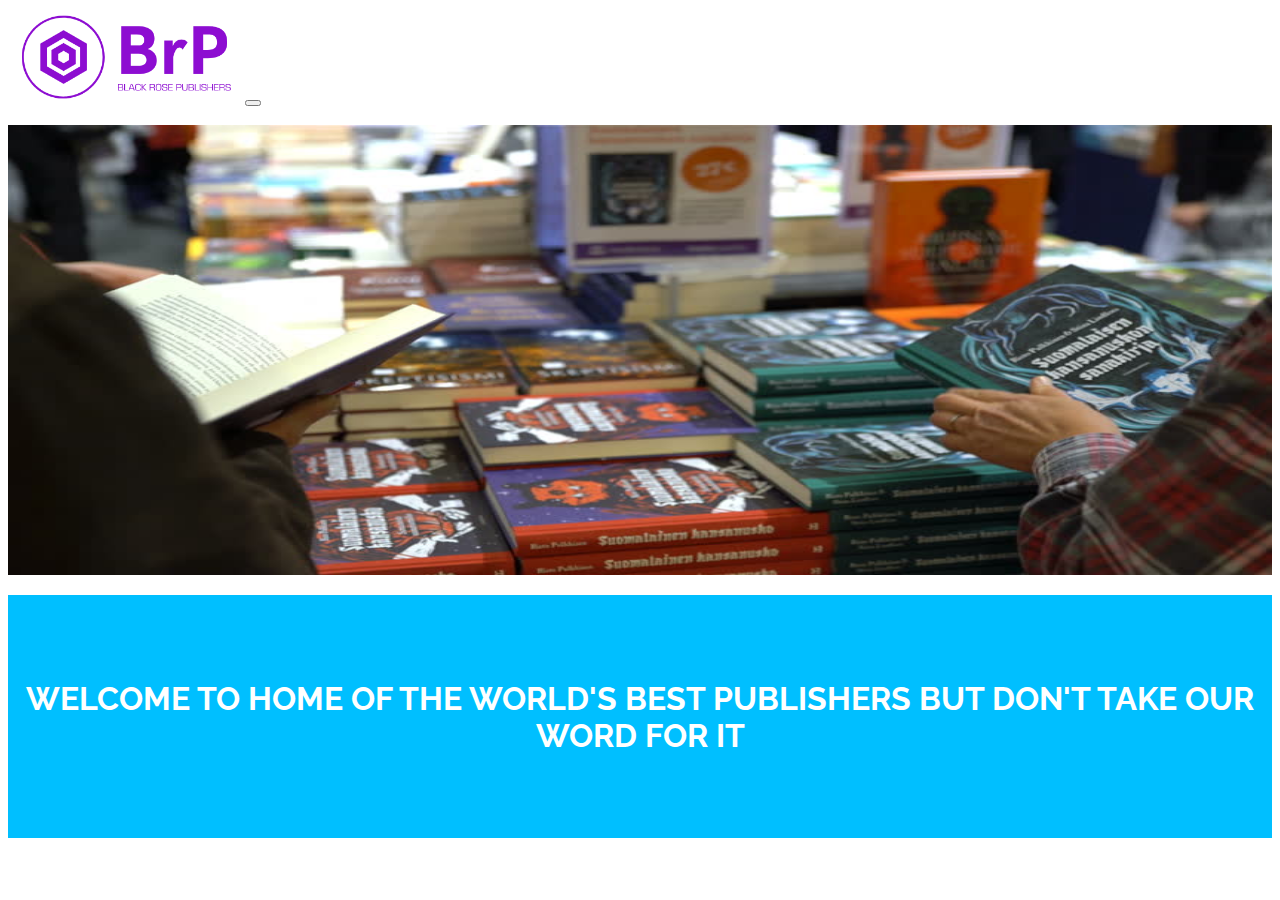
<file: index.html>
<!doctype html>
<html lang="en">
  <head>
    <!-- Required meta tags -->
    <meta charset="utf-8">
    <meta name="viewport" content="width=device-width, initial-scale=1, shrink-to-fit=no">

    <!-- Bootstrap CSS -->
    <link rel="stylesheet" href="https://stackpath.bootstrapcdn.com/bootstrap/4.2.1/css/bootstrap.min.css" integrity="sha384-GJzZqFGwb1QTTN6wy59ffF1BuGJpLSa9DkKMp0DgiMDm4iYMj70gZWKYbI706tWS" crossorigin="anonymous">
    <link href="https://fonts.googleapis.com/css?family=Raleway&display=swap" rel="stylesheet">
    <!--custom-->
    <link rel="stylesheet" href="css/style.css">
    <title>Hello, world!</title>
    <style>
      a:hover {
        background-color: #9e23ff;
        border-radius: 20px;
      }
      /* unvisited link */
      a:link {
        color: white;
      }

    </style>
  </head>

  <body>
  
  <nav class="navbar navbar-expand-lg navbar-light ">
    <a class="navbar-brand" href="index.html"><img src="./img/logo1.png" height="95px"></a>
    <button class="navbar-toggler" type="button" data-toggle="collapse" data-target="#navbarNavAltMarkup" aria-controls="navbarNavAltMarkup" aria-expanded="false" aria-label="Toggle navigation">
      <span class="navbar-toggler-icon"></span>
    </button>
    <div class="collapse navbar-collapse" id="navbarNavAltMarkup">
      <div class="navbar-nav">
        <a class="nav-item nav-link active" href="index.html">Home <span class="sr-only">(current)</span></a>
        <a class="nav-item nav-link" href="about.html">About Us</a>
        <a class="nav-item nav-link" href="authors.html">Authors</a>
      </div>
    </div>
  </nav>
  <div>
    <!--source Helsinki, Finland - October 27, Stock Footage Video (100% Royalty-free) 20818498 | Shutterstock-->
    <img src="img/1.jpg" width="100%" height="450px">
  </div>
  <p></p>
  <div style="text-align: center; color: white; background: deepskyblue; padding-top: 5%; padding-bottom: 5%; font-family: 'Raleway', sans-serif;">
    <h1>WELCOME TO <OUR></OUR> HOME OF THE WORLD'S BEST PUBLISHERS BUT DON'T TAKE OUR WORD FOR IT</h1>
  </div>

    <!-- Optional JavaScript -->
    <!-- jQuery first, then Popper.js, then Bootstrap JS -->
    <script src="https://code.jquery.com/jquery-3.3.1.slim.min.js" integrity="sha384-q8i/X+965DzO0rT7abK41JStQIAqVgRVzpbzo5smXKp4YfRvH+8abtTE1Pi6jizo" crossorigin="anonymous"></script>
    <script src="https://cdnjs.cloudflare.com/ajax/libs/popper.js/1.14.6/umd/popper.min.js" integrity="sha384-wHAiFfRlMFy6i5SRaxvfOCifBUQy1xHdJ/yoi7FRNXMRBu5WHdZYu1hA6ZOblgut" crossorigin="anonymous"></script>
    <script src="https://stackpath.bootstrapcdn.com/bootstrap/4.2.1/js/bootstrap.min.js" integrity="sha384-B0UglyR+jN6CkvvICOB2joaf5I4l3gm9GU6Hc1og6Ls7i6U/mkkaduKaBhlAXv9k" crossorigin="anonymous"></script>
  </body>
</html>
</file>
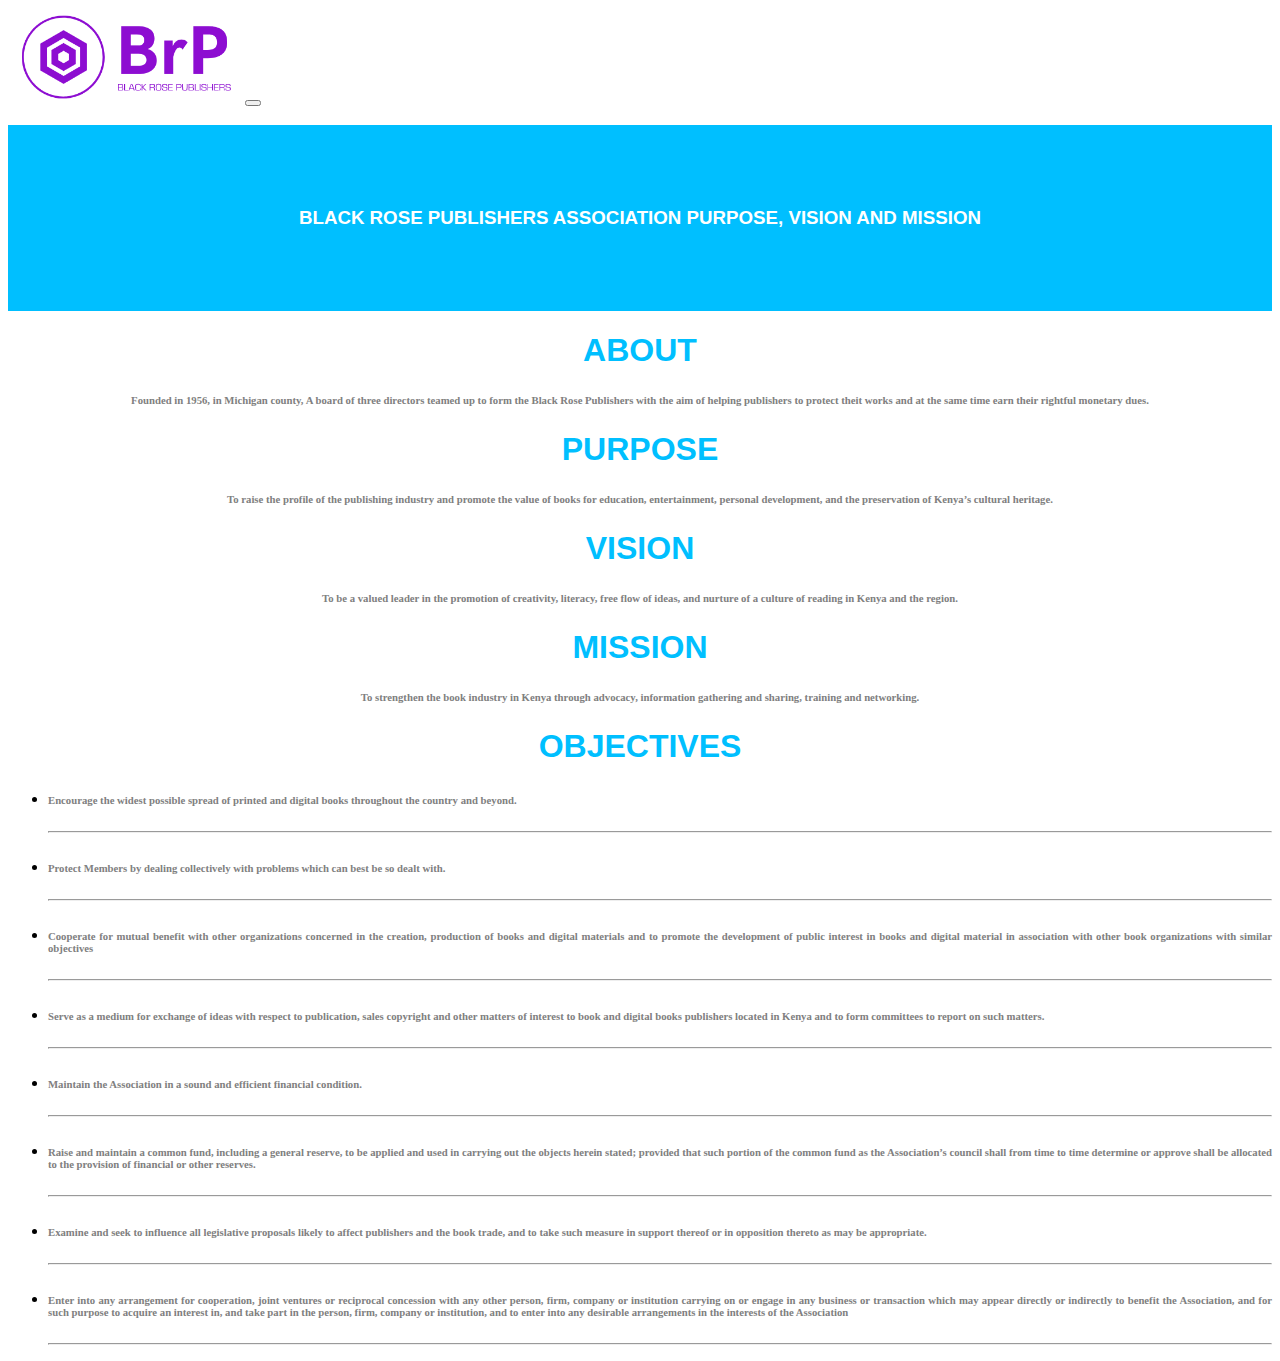
<file: about.html>
<!doctype html>
<html lang="en">
  <head>
    <!-- Required meta tags -->
    <meta charset="utf-8">
    <meta name="viewport" content="width=device-width, initial-scale=1, shrink-to-fit=no">

    <!-- Bootstrap CSS -->
    <link rel="stylesheet" href="https://stackpath.bootstrapcdn.com/bootstrap/4.2.1/css/bootstrap.min.css" integrity="sha384-GJzZqFGwb1QTTN6wy59ffF1BuGJpLSa9DkKMp0DgiMDm4iYMj70gZWKYbI706tWS" crossorigin="anonymous">

    <!--custom-->
    <link rel="stylesheet" href="css/style.css">

    <title>Hello, world!</title>
    <style>
      a:hover {
        background-color: #9e23ff;
        border-radius: 20px;
      }
      /* unvisited link */
      a:link {
        color: white;
      }

    </style>
  </head>

  <body>
  
  <nav class="navbar navbar-expand-lg navbar-light ">
    <a class="navbar-brand" href="index.html"><img src="./img/logo1.png" height="95px"></a>
    <button class="navbar-toggler" type="button" data-toggle="collapse" data-target="#navbarNavAltMarkup" aria-controls="navbarNavAltMarkup" aria-expanded="false" aria-label="Toggle navigation">
      <span class="navbar-toggler-icon"></span>
    </button>
    <div class="collapse navbar-collapse" id="navbarNavAltMarkup">
      <div class="navbar-nav">
        <a class="nav-item nav-link active" href="index.html">Home <span class="sr-only">(current)</span></a>
        <a class="nav-item nav-link" href="about.html">About Us</a>
        <a class="nav-item nav-link" href="authors.html">Authors</a>
      </div>
    </div>
  </nav>

  <div class="about_topic">
    <h3>BLACK ROSE PUBLISHERS ASSOCIATION PURPOSE, VISION AND MISSION</h3>
  </div>
  <p></p>

  <div>
    <h1 class="about_topic_one">ABOUT</h1>

    <h6 class="about_content">Founded in 1956, in Michigan county, A board of three directors teamed up to form the Black Rose
    Publishers with the aim of helping publishers to protect theit works and at the same time earn their rightful monetary dues.</h6>
  </div>
  <p></p>

  <div>
    <h1 class="about_topic_one">PURPOSE</h1>

    <h6 class="about_content">To raise the profile of the publishing industry and promote the value of books for
      education, entertainment, personal development, and the preservation of Kenya’s cultural heritage.</h6>
  </div>
  <p></p>

  <div>
    <h1 class="about_topic_one">VISION</h1>

    <h6 class="about_content">To be a valued leader in the promotion of creativity, literacy, free flow of ideas, and nurture of a culture of reading in Kenya and the region.</h6>  </div>
  <p></p>

  <div>
    <h1 class="about_topic_one">MISSION</h1>

    <h6 class="about_content">To strengthen the book industry in Kenya through advocacy, information gathering and sharing, training and networking.</h6>  </div>

<p></p>
  <div>
    <h1 class="about_topic_one">OBJECTIVES</h1>

    <ul>
      <li>
        <h6 class="about_content_two">Encourage the widest possible spread of printed and digital books throughout the country and beyond.
        </h6>
      </li>
      <hr>
      <li>
        <h6 class="about_content_two">
          Protect Members by dealing collectively with problems which can best be so dealt with.
        </h6>
      </li>
      <hr>
      <li>
        <h6 class="about_content_two">
          Cooperate for mutual benefit with other organizations concerned in the creation, production of books and digital materials and to promote the development of public interest in books and digital material in association with other book organizations with similar objectives
        </h6>
      </li>
      <hr>
      <li>
        <h6 class="about_content_two">
          Serve as a medium for exchange of ideas with respect to publication, sales copyright and other matters of interest to book and digital books publishers located in Kenya and to form committees to report on such matters.
        </h6>
      </li>
      <hr>
      <li>
        <h6 class="about_content_two">
          Maintain the Association in a sound and efficient financial condition.
        </h6>
      </li>
      <hr>
      <li>
        <h6 class="about_content_two">
          Raise and maintain a common fund, including a general reserve, to be applied and used in carrying out the objects herein stated; provided that such portion of the common fund as the Association’s council shall from time to time determine or approve shall be allocated to the provision of financial or other reserves.
        </h6>
      </li>
      <hr>
      <li>
        <h6 class="about_content_two">
          Examine and seek to influence all legislative proposals likely to affect publishers and the book trade, and to take such measure in support thereof or in opposition thereto as may be appropriate.
        </h6>
      </li>
      <hr>
      <li>
        <h6 class="about_content_two">
          Enter into any arrangement for cooperation, joint ventures or reciprocal concession with any other person, firm, company or institution carrying on or engage in any business or transaction which may appear directly or indirectly to benefit the Association, and for such purpose to acquire an interest in, and take part in the person, firm, company or institution, and to enter into any desirable arrangements in the interests of the Association
      </h6>
      </li>
      <hr>

    </ul>


  </div>

  <p></p>

    <!-- Optional JavaScript -->
    <!-- jQuery first, then Popper.js, then Bootstrap JS -->
    <script src="https://code.jquery.com/jquery-3.3.1.slim.min.js" integrity="sha384-q8i/X+965DzO0rT7abK41JStQIAqVgRVzpbzo5smXKp4YfRvH+8abtTE1Pi6jizo" crossorigin="anonymous"></script>
    <script src="https://cdnjs.cloudflare.com/ajax/libs/popper.js/1.14.6/umd/popper.min.js" integrity="sha384-wHAiFfRlMFy6i5SRaxvfOCifBUQy1xHdJ/yoi7FRNXMRBu5WHdZYu1hA6ZOblgut" crossorigin="anonymous"></script>
    <script src="https://stackpath.bootstrapcdn.com/bootstrap/4.2.1/js/bootstrap.min.js" integrity="sha384-B0UglyR+jN6CkvvICOB2joaf5I4l3gm9GU6Hc1og6Ls7i6U/mkkaduKaBhlAXv9k" crossorigin="anonymous"></script>
  </body>
</html>
</file>
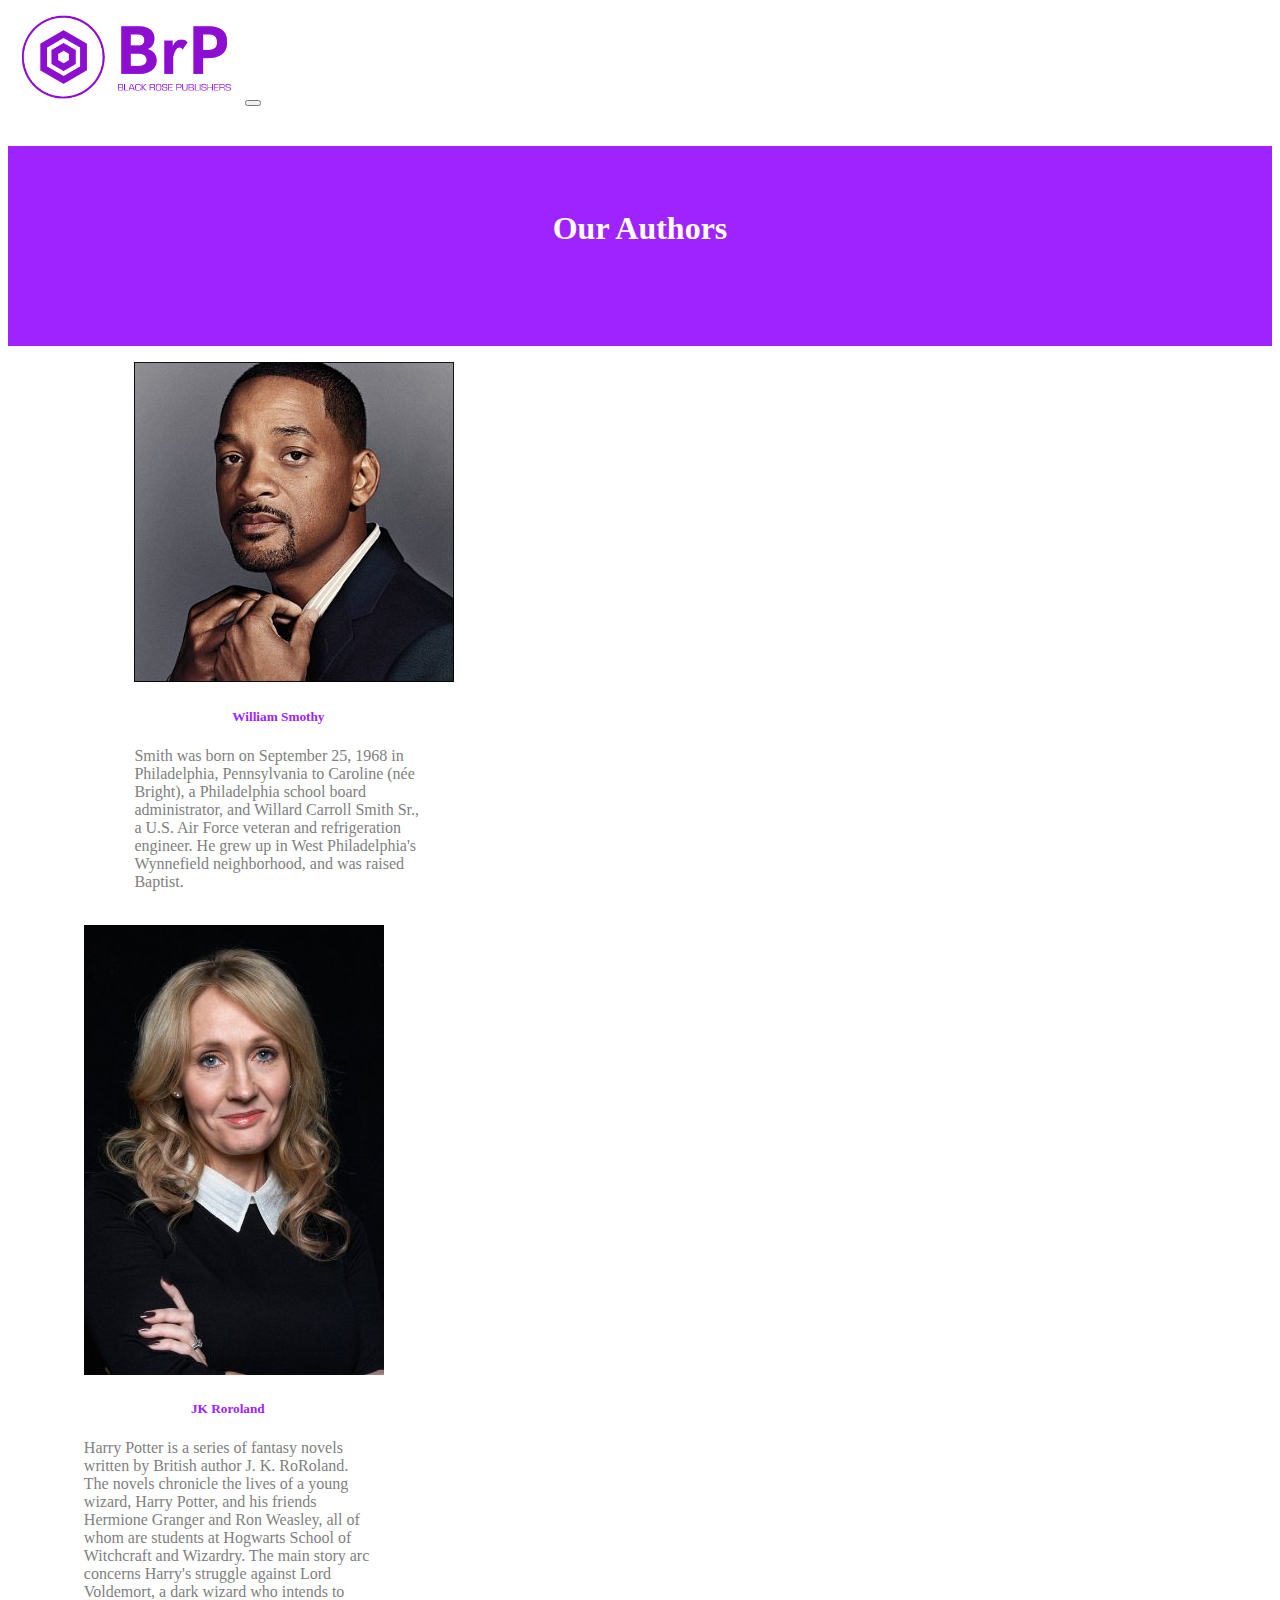
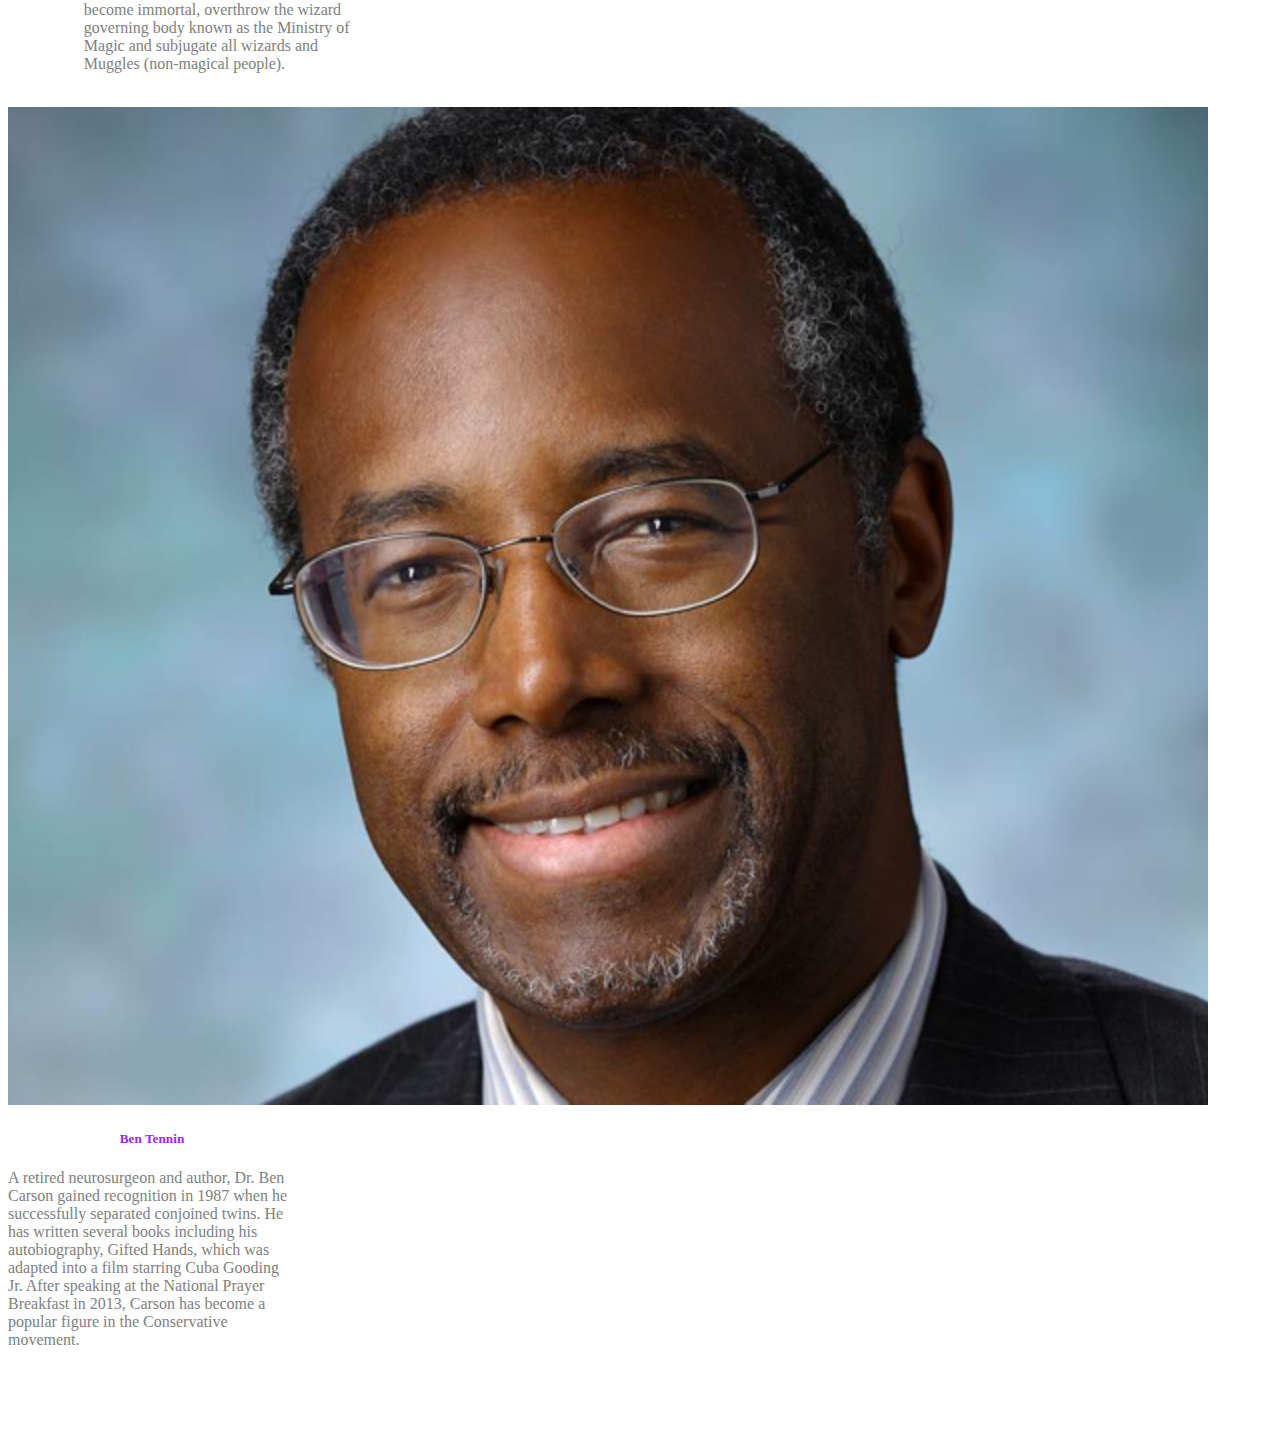
<file: authors.html>
<!doctype html>
<html lang="en">
  <head>
    <!-- Required meta tags -->
    <meta charset="utf-8">
    <meta name="viewport" content="width=device-width, initial-scale=1, shrink-to-fit=no">

    <!-- Bootstrap CSS -->
    <link rel="stylesheet" href="https://stackpath.bootstrapcdn.com/bootstrap/4.2.1/css/bootstrap.min.css" integrity="sha384-GJzZqFGwb1QTTN6wy59ffF1BuGJpLSa9DkKMp0DgiMDm4iYMj70gZWKYbI706tWS" crossorigin="anonymous">

    <!--custom-->
    <link rel="stylesheet" href="css/style.css">
    <title>Hello, world!</title>
    <style>
      /* on hover turn color purple */
      a:hover {
        background-color: #9e23ff;
        border-radius: 20px;
      }
      /* unvisited link */
      a:link {
        color: white;
      }

    </style>
  </head>

  <body>
  
  <nav class="navbar navbar-expand-lg navbar-light ">
    <a class="navbar-brand" href="index.html"><img src="./img/logo1.png" height="95px"></a>
    <button class="navbar-toggler" type="button" data-toggle="collapse" data-target="#navbarNavAltMarkup" aria-controls="navbarNavAltMarkup" aria-expanded="false" aria-label="Toggle navigation">
      <span class="navbar-toggler-icon"></span>
    </button>
    <div class="collapse navbar-collapse" id="navbarNavAltMarkup">
      <div class="navbar-nav">
        <a class="nav-item nav-link active" href="index.html">Home <span class="sr-only">(current)</span></a>
        <a class="nav-item nav-link" href="about.html">About Us</a>
        <a class="nav-item nav-link" href="authors.html">Authors</a>
      </div>
    </div>
  </nav>

  <div style="background: #9e23ff; text-align: center; height: 200px;">
    <h1 style="padding-bottom: 10%; padding-top: 5%; color: white;">Our Authors</h1>
  </div>

  <p></p>


    <div class="row">
      <div class="col-md-4" style="padding-left: 10%">
        <div class="card" style="width: 18rem;">
          <!--image source https://www.aceshowbiz.com/celebrity/will_smith/biography.html-->
          <img src="img/will_smith.jpg" class="card-img-top" alt="...">
          <div class="card-body">
            <h5 class="card-title" style="text-align: center; color: #9e23ff;">William Smothy</h5>
            <p class="card-text" style="color: grey">Smith was born on September 25, 1968 in Philadelphia,
              Pennsylvania to Caroline (née Bright), a Philadelphia school board administrator, and Willard Carroll Smith Sr., a U.S.
              Air Force veteran and refrigeration engineer.
              He grew up in West Philadelphia's Wynnefield neighborhood, and was raised Baptist.</p>
            <a href="william.html" class="btn btn-primary" style="width: 100%">View Profile</a>
          </div>
        </div>
      </div>

      <div class="col-md-4" style="padding-left: 6%">
        <div class="card" style="width: 18rem;">
          <!--image source https://www.hollywoodreporter.com/news/jk-rowling-reveals-harry-potter-757566-->
          <img src="img/jk.jpg" class="card-img-top" alt="...">
          <div class="card-body">
            <h5 class="card-title" style="text-align: center; color: #9e23ff;">JK Roroland</h5>
            <p class="card-text" style="color: grey">Harry Potter is a series of fantasy novels written by British author J. K. RoRoland. The novels chronicle the lives of a young wizard, Harry Potter, and his friends Hermione Granger and Ron Weasley, all of whom are students at Hogwarts School of Witchcraft and Wizardry. The main story arc concerns Harry's struggle against Lord Voldemort, a dark wizard who intends to become immortal, overthrow the wizard governing body known as the Ministry of Magic and subjugate all wizards and Muggles (non-magical people).</p>
            <a href="jk.html" class="btn btn-primary" style="width: 100%">View Profile</a>
          </div>
        </div>
      </div>

      <div class="col-md-4">
        <div class="card" style="width: 18rem;">
          <!--image source https://www.biography.com/political-figure/ben-carson-->
          <img src="img/ben-carson-photo-resizedjpeg.jpg" class="card-img-top" alt="...">
          <div class="card-body">
            <h5 class="card-title" style="text-align: center; color: #9e23ff;">Ben Tennin </h5>
            <p class="card-text" style="color: grey">
              A retired neurosurgeon and author, Dr. Ben Carson gained recognition in 1987 when he successfully separated conjoined twins.
              He has written several books including his autobiography, Gifted Hands, which was adapted into a film starring Cuba Gooding Jr.
              After speaking at the National Prayer Breakfast in 2013, Carson has become
              a popular figure in the Conservative movement.
            </p>
            <a href="ben.html" class="btn btn-primary" style="width: 100%">View Profile</a>
          </div>
        </div>
      </div>
  </div>
  <div style="padding-bottom: 5%"></div>

    <!-- Optional JavaScript -->
    <!-- jQuery first, then Popper.js, then Bootstrap JS -->
    <script src="https://code.jquery.com/jquery-3.3.1.slim.min.js" integrity="sha384-q8i/X+965DzO0rT7abK41JStQIAqVgRVzpbzo5smXKp4YfRvH+8abtTE1Pi6jizo" crossorigin="anonymous"></script>
    <script src="https://cdnjs.cloudflare.com/ajax/libs/popper.js/1.14.6/umd/popper.min.js" integrity="sha384-wHAiFfRlMFy6i5SRaxvfOCifBUQy1xHdJ/yoi7FRNXMRBu5WHdZYu1hA6ZOblgut" crossorigin="anonymous"></script>
    <script src="https://stackpath.bootstrapcdn.com/bootstrap/4.2.1/js/bootstrap.min.js" integrity="sha384-B0UglyR+jN6CkvvICOB2joaf5I4l3gm9GU6Hc1og6Ls7i6U/mkkaduKaBhlAXv9k" crossorigin="anonymous"></script>
  </body>
</html>
</file>
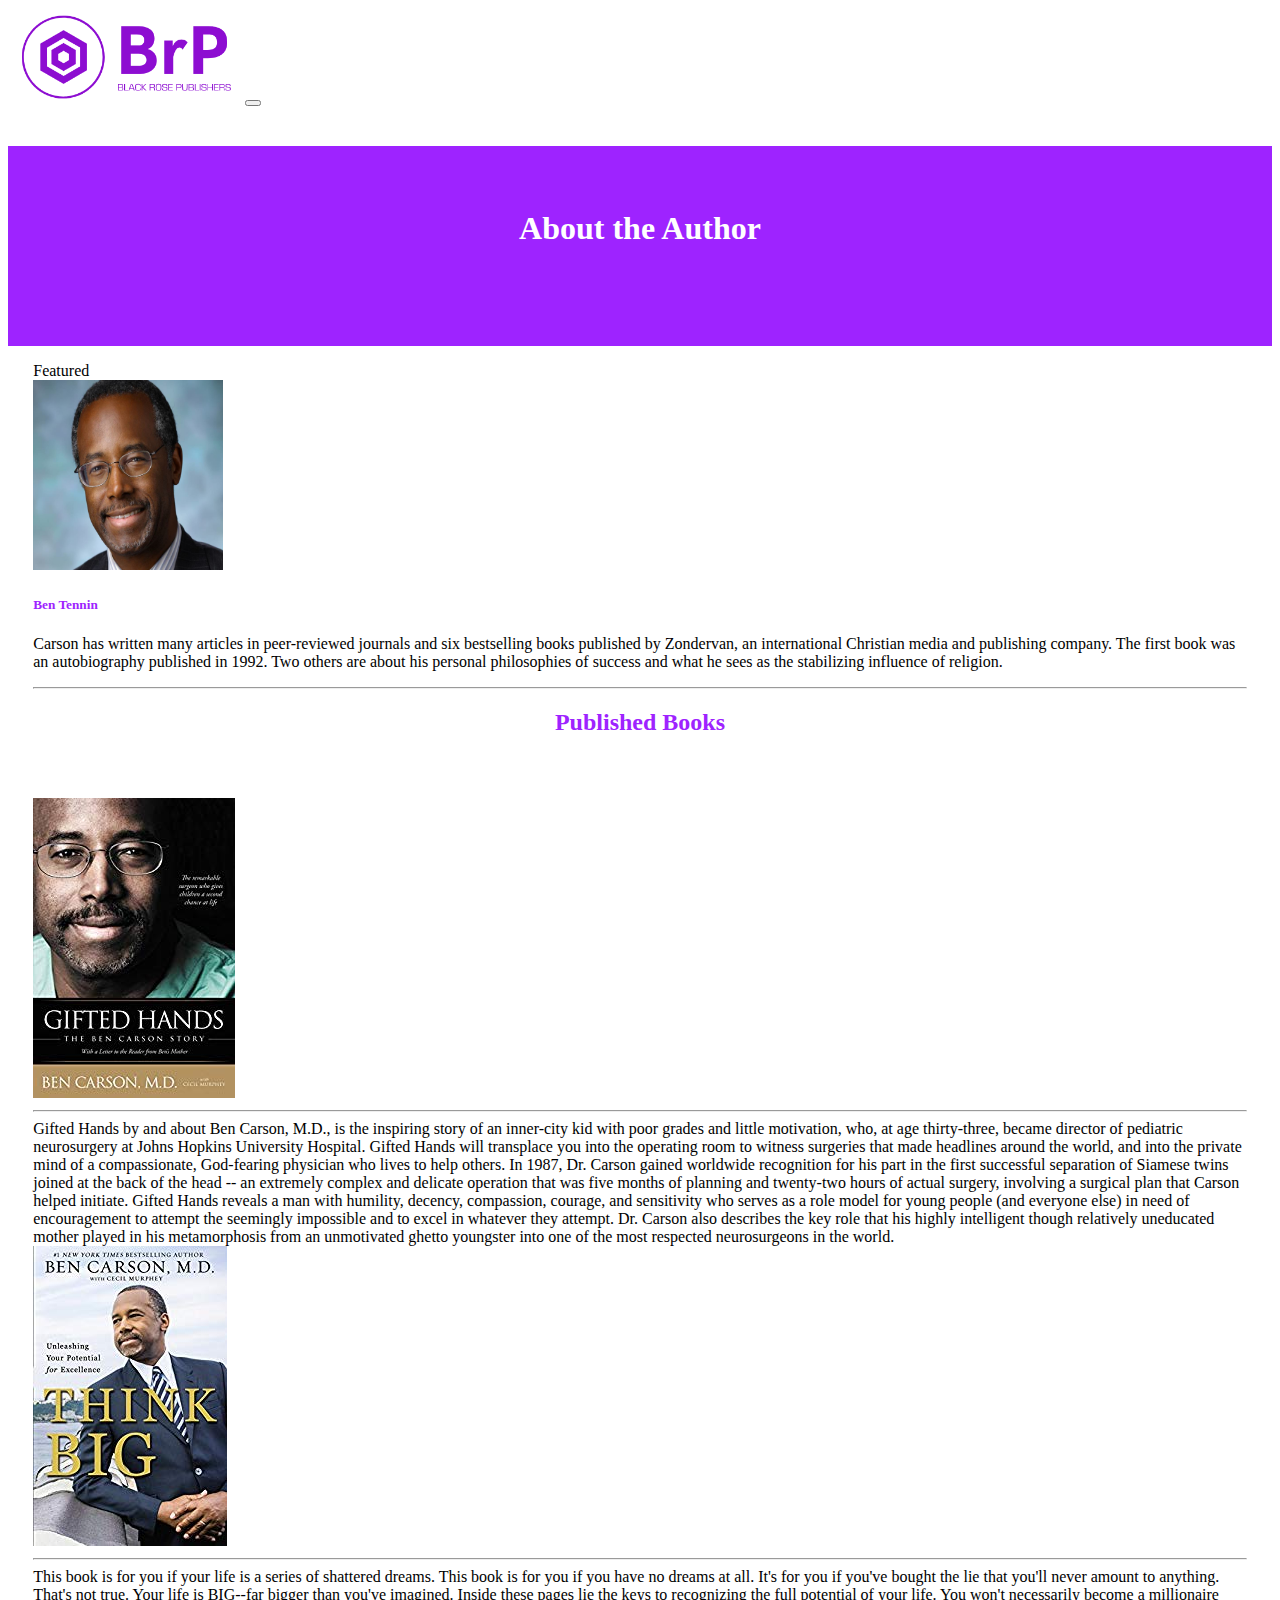
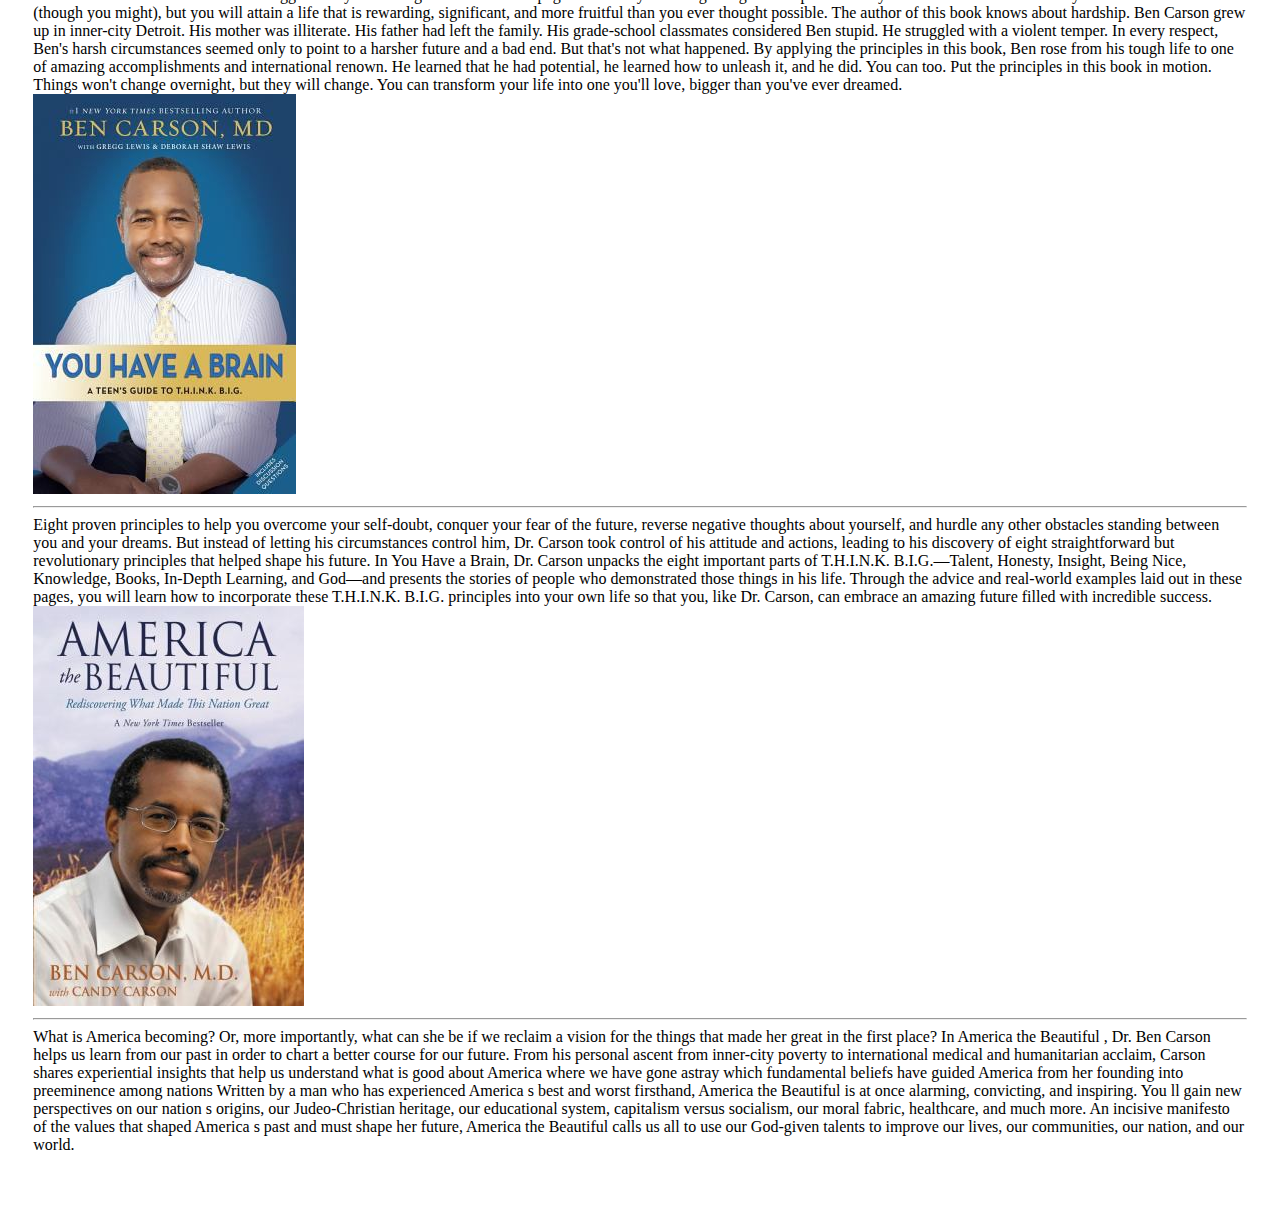
<file: ben.html>
<!doctype html>
<html lang="en">
<head>
    <!-- Required meta tags -->
    <meta charset="utf-8">
    <meta name="viewport" content="width=device-width, initial-scale=1, shrink-to-fit=no">

    <!-- Bootstrap CSS -->
    <link rel="stylesheet" href="https://stackpath.bootstrapcdn.com/bootstrap/4.2.1/css/bootstrap.min.css"
          integrity="sha384-GJzZqFGwb1QTTN6wy59ffF1BuGJpLSa9DkKMp0DgiMDm4iYMj70gZWKYbI706tWS" crossorigin="anonymous">

    <!--custom-->
    <link rel="stylesheet" href="css/style.css">
    <title>Hello, world!</title>
    <style>
        /* on hover turn color purple */
        a:hover {
            background-color: #9e23ff;
            border-radius: 20px;
        }

        /* unvisited link */
        a:link {
            color: white;
        }

    </style>
</head>

<body>

<nav class="navbar navbar-expand-lg navbar-light ">
    <a class="navbar-brand" href="index.html"><img src="./img/logo1.png" height="95px"></a>
    <button class="navbar-toggler" type="button" data-toggle="collapse" data-target="#navbarNavAltMarkup"
            aria-controls="navbarNavAltMarkup" aria-expanded="false" aria-label="Toggle navigation">
        <span class="navbar-toggler-icon"></span>
    </button>
    <div class="collapse navbar-collapse" id="navbarNavAltMarkup">
        <div class="navbar-nav">
            <a class="nav-item nav-link active" href="index.html">Home <span class="sr-only">(current)</span></a>
            <a class="nav-item nav-link" href="about.html">About Us</a>
            <a class="nav-item nav-link" href="authors.html">Authors</a>
        </div>
    </div>
</nav>

<div class="ben_title">
    <h1 style="padding-bottom: 10%; padding-top: 5%; color: white;">About the Author</h1>
</div>

<p></p>

<div class="ben_main">
    <div class="card" >
        <div class="card-header">
            Featured
        </div>
        <div class="card-body">
            <img src="img/ben-carson-photo-resizedjpeg.jpg" class="rounded-circle" width="190px" height="190px" alt="...">
            <p></p>
            <h5 class="card-title" style="color: #9e23ff;">Ben Tennin</h5>
            <p class="card-text">Carson has written many articles in peer-reviewed journals and six bestselling books published by Zondervan,
                an international Christian media and publishing company.
                The first book was an autobiography published in 1992. Two others are about his personal philosophies of success and what he
                sees as the stabilizing influence of religion.</p>
            <hr>
            <span>
                <h2 style="color: #9e23ff; text-align: center;">Published Books</h2>
          <div class="row" style="padding-top: 3.5%;">

              <div class="col-md-3">
                  <!--image source https://images-na.ssl-images-amazon.com/images/I/51apFnyki5L._SL300_.jpg-->
                  <img src="img/giftedhands.jpg">
                  <hr>
                  <div>
                      Gifted Hands by and about Ben Carson, M.D., is the inspiring story of an inner-city kid with poor grades and little motivation, who, at age thirty-three, became director of pediatric neurosurgery at Johns Hopkins University Hospital.
                      Gifted Hands will transplace you into the operating room to witness surgeries that made headlines around the world, and into the private mind of a compassionate,
                      God-fearing physician who lives to help others. In 1987, Dr. Carson gained worldwide recognition for his part in the first successful separation of Siamese twins joined at the back of the head --
                      an extremely complex and delicate operation that was five months of planning and twenty-two hours of actual surgery, involving a surgical plan that Carson helped initiate. Gifted Hands reveals a man with humility,
                      decency, compassion, courage, and sensitivity who serves as a role model for young people (and everyone else) in need of encouragement to attempt the seemingly impossible and to excel in whatever they attempt.
                      Dr. Carson also describes the key role that his highly intelligent though relatively uneducated mother played in his metamorphosis from an unmotivated ghetto youngster into one of the most respected neurosurgeons in the world.
                  </div>
              </div>

              <div class="col-md-3">
                  <!--image source https://images-na.ssl-images-amazon.com/images/I/5105amUd3QL._SL300_.jpg-->
                  <img src="img/thinkbig.jpg">
                  <hr>
                  <div>
This book is for you if your life is a series of shattered dreams. This book is for you if you have no dreams at all. It's for you if you've bought the lie that you'll never amount to anything. That's not true. Your life is BIG--far bigger than you've imagined. Inside these pages
                      lie the keys to recognizing the full potential of your life. You won't necessarily become a millionaire (though you might),
                      but you will attain a life that is rewarding, significant, and more fruitful than you ever thought possible. The author of this book knows about hardship. Ben Carson grew up in inner-city Detroit.
                      His mother was illiterate. His father had left the family.
                      His grade-school classmates considered Ben stupid. He struggled with a violent temper.
                      In every respect, Ben's harsh circumstances seemed only to point to a harsher future and a bad end. But that's not what happened. By applying the principles in this book, Ben rose from his tough life
                      to one of amazing accomplishments and international renown. He learned that he had potential, he learned how to unleash it, and he did. You can too. Put the principles in this book in motion. Things won't change overnight, but they will change.
                      You can transform your life into one you'll love, bigger than you've ever dreamed.
                  </div>
              </div>

              <div class="col-md-3">
                  <!--image source https://img.thriftbooks.com/api/images/l/8ea407fb1422482db8270ec76d48d641ae0aea08.jpg-->
                  <img src="img/brain.jpg">
                  <hr>
                  <div>
                    Eight proven principles to help you overcome your self-doubt, conquer your fear of the future, reverse negative thoughts about yourself, and hurdle any other obstacles standing between you and your dreams.

But instead of letting his circumstances control him, Dr. Carson took control of his attitude and actions, leading to his discovery of eight straightforward but revolutionary principles that helped shape his future.

In You Have a Brain, Dr. Carson unpacks the eight important parts of T.H.I.N.K. B.I.G.—Talent, Honesty, Insight, Being Nice, Knowledge, Books, In-Depth Learning, and God—and presents the stories of people who demonstrated those things in his life.

Through the advice and real-world examples laid out in these pages, you will learn how to incorporate these T.H.I.N.K. B.I.G. principles into your own life so that you, like Dr. Carson, can embrace an amazing future filled with incredible success.
                  </div>
              </div>

              <div class="col-md-3">
                  <!--image source https://img.thriftbooks.com/api/images/l/a9796614018ad0339151f503230b68fc1390e801.jpg-->
                  <img src="img/america.jpg">
                  <hr>
                  <div>
                    What is America becoming? Or, more importantly, what can she be if we reclaim a vision for the things that made her great in the first place? In America the Beautiful ,
                      Dr. Ben Carson helps us learn from our past in order to chart a better course for our future. From his personal ascent from inner-city poverty to international medical
                      and humanitarian acclaim, Carson shares experiential insights that help us understand what is good about America where we have gone astray which fundamental beliefs have
                      guided America from her founding into preeminence among nations Written by a man who has experienced America s best and worst firsthand, America the Beautiful is at once alarming, convicting, and inspiring.
                      You ll gain new perspectives on our nation s origins, our Judeo-Christian heritage, our educational system, capitalism versus socialism, our moral fabric, healthcare, and much more.
                      An incisive manifesto of the values that shaped America s past and must shape her future, America the Beautiful calls us all to use our God-given talents to improve our lives, our communities, our nation, and our world.
                  </div>
              </div>
          </div>
            </span>
        </div>
    </div>
</div>






</div>
<div style="padding-bottom: 5%"></div>

<!-- Optional JavaScript -->
<!-- jQuery first, then Popper.js, then Bootstrap JS -->
<script src="https://code.jquery.com/jquery-3.3.1.slim.min.js"
        integrity="sha384-q8i/X+965DzO0rT7abK41JStQIAqVgRVzpbzo5smXKp4YfRvH+8abtTE1Pi6jizo"
        crossorigin="anonymous"></script>
<script src="https://cdnjs.cloudflare.com/ajax/libs/popper.js/1.14.6/umd/popper.min.js"
        integrity="sha384-wHAiFfRlMFy6i5SRaxvfOCifBUQy1xHdJ/yoi7FRNXMRBu5WHdZYu1hA6ZOblgut"
        crossorigin="anonymous"></script>
<script src="https://stackpath.bootstrapcdn.com/bootstrap/4.2.1/js/bootstrap.min.js"
        integrity="sha384-B0UglyR+jN6CkvvICOB2joaf5I4l3gm9GU6Hc1og6Ls7i6U/mkkaduKaBhlAXv9k"
        crossorigin="anonymous"></script>
</body>
</html>
</file>
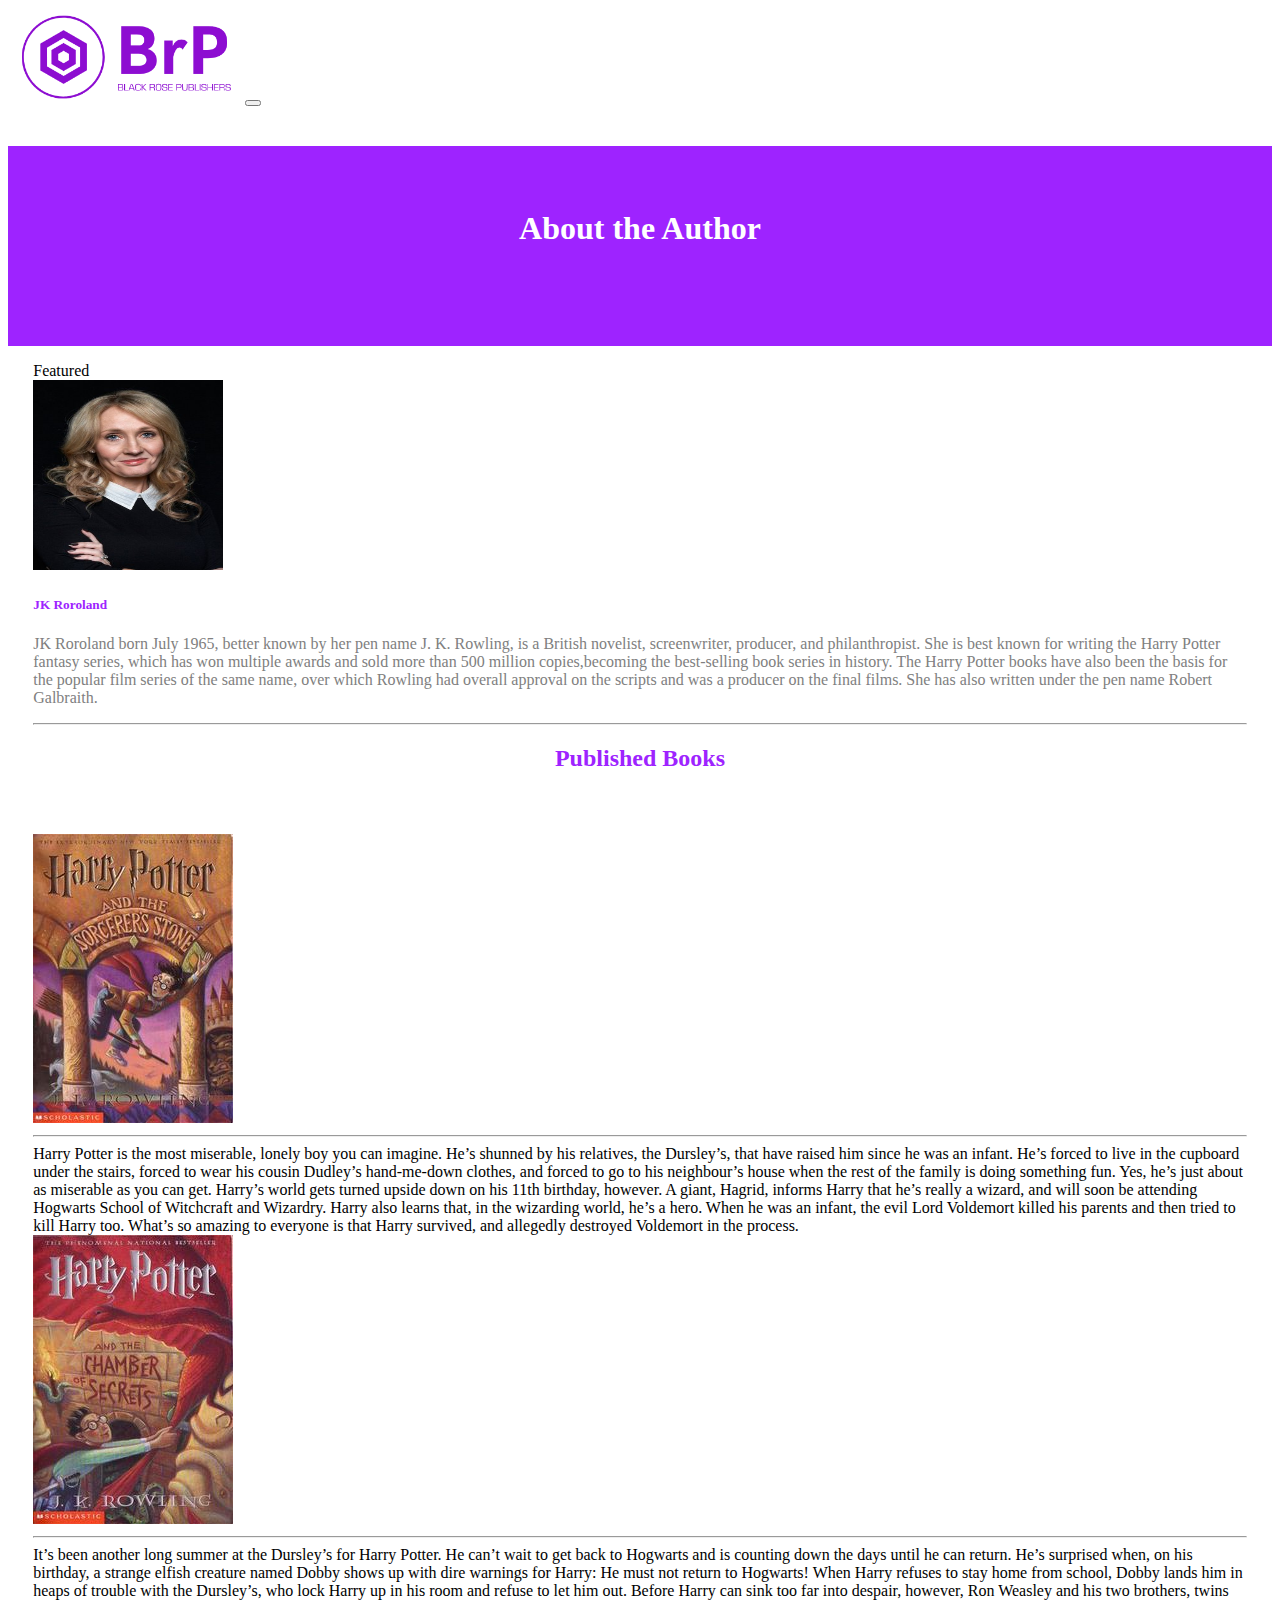
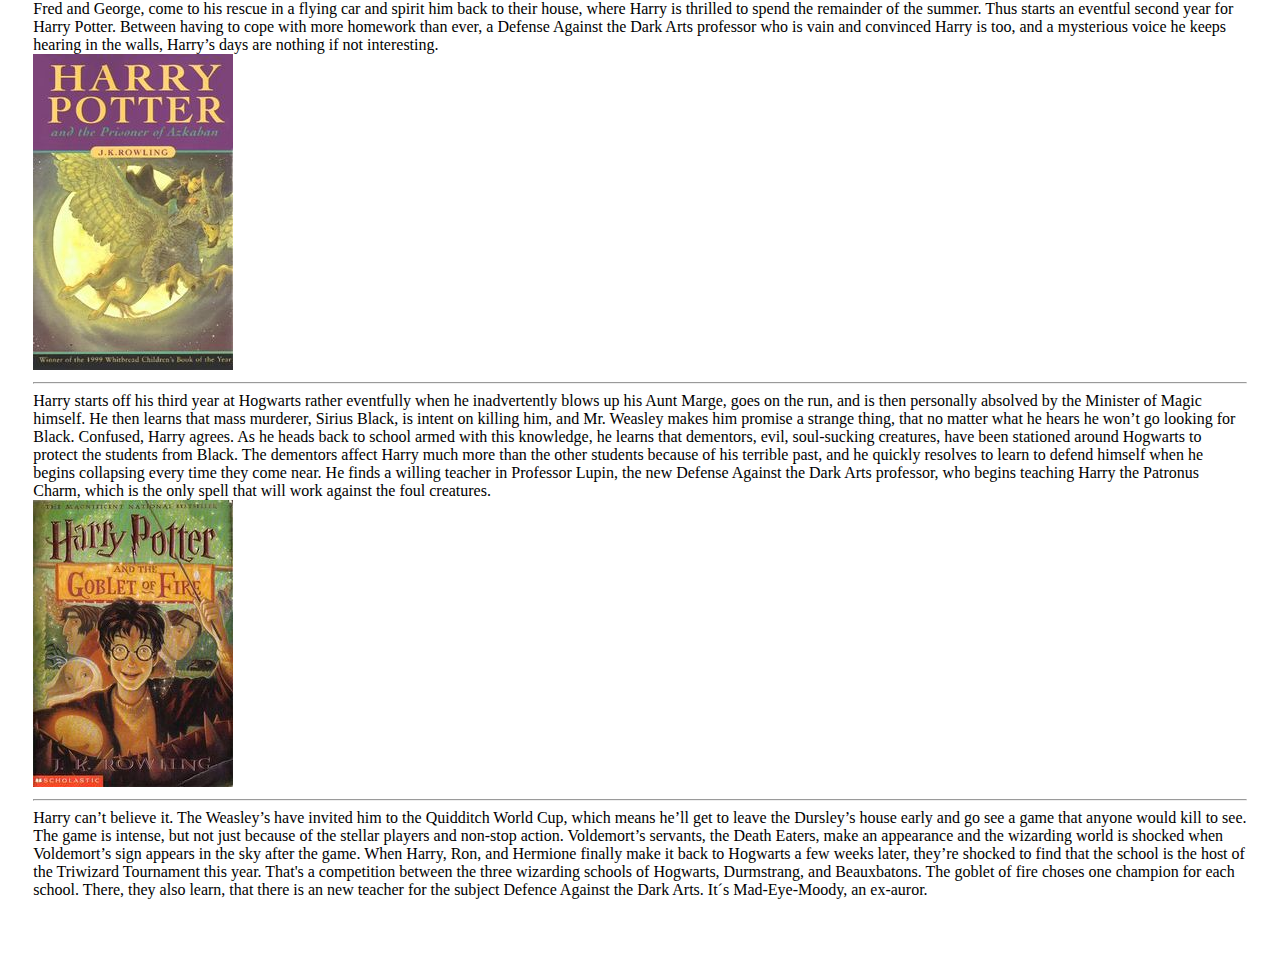
<file: jk.html>
<!doctype html>
<html lang="en">
<head>
  <!-- Required meta tags -->
  <meta charset="utf-8">
  <meta name="viewport" content="width=device-width, initial-scale=1, shrink-to-fit=no">

  <!-- Bootstrap CSS -->
  <link rel="stylesheet" href="https://stackpath.bootstrapcdn.com/bootstrap/4.2.1/css/bootstrap.min.css"
        integrity="sha384-GJzZqFGwb1QTTN6wy59ffF1BuGJpLSa9DkKMp0DgiMDm4iYMj70gZWKYbI706tWS" crossorigin="anonymous">

    <!--custom-->
    <link rel="stylesheet" href="css/style.css">
  <title>Hello, world!</title>
  <style>
    /* on hover turn color purple */
    a:hover {
      background-color: #9e23ff;
      border-radius: 20px;
    }

    /* unvisited link */
    a:link {
      color: white;
    }

  </style>
</head>

<body>

<nav class="navbar navbar-expand-lg navbar-light ">
  <a class="navbar-brand" href="index.html"><img src="./img/logo1.png" height="95px"></a>
  <button class="navbar-toggler" type="button" data-toggle="collapse" data-target="#navbarNavAltMarkup"
          aria-controls="navbarNavAltMarkup" aria-expanded="false" aria-label="Toggle navigation">
    <span class="navbar-toggler-icon"></span>
  </button>
  <div class="collapse navbar-collapse" id="navbarNavAltMarkup">
    <div class="navbar-nav">
      <a class="nav-item nav-link active" href="index.html">Home <span class="sr-only">(current)</span></a>
      <a class="nav-item nav-link" href="about.html">About Us</a>
      <a class="nav-item nav-link" href="authors.html">Authors</a>
    </div>
  </div>
</nav>

<div class="ben_title">
  <h1 style="padding-bottom: 10%; padding-top: 5%; color: white;">About the Author</h1>
</div>

<p></p>

<div class="ben_main">
  <div class="card" >
    <div class="card-header">
      Featured
    </div>
    <div class="card-body">
      <img src="img/jk.jpg" class="rounded-circle" width="190px" height="190px" alt="...">
      <p></p>
      <h5 class="card-title" style="color: #9e23ff;">JK Roroland</h5>
      <p class="card-text" style="color: grey">JK Roroland  born July 1965, better known by her pen name J. K. Rowling,
        is a British novelist, screenwriter, producer, and philanthropist. She is best known for writing the Harry Potter fantasy series,
        which has won multiple awards and sold more than 500 million copies,becoming the best-selling book series in history.
        The Harry Potter books have also been the basis for the popular film series of the same name, over which Rowling had overall approval on the scripts and was a producer on the final films.
        She has also written under the pen name Robert Galbraith.
      </p>
      <hr>
      <div>
        <span>
          <h2 style="color: #9e23ff; text-align: center;">Published Books</h2>
          <div class="row" style="padding-top: 3.5%;">
            <div class="col-md-3">
              <!--image source http://www.wikisummaries.org/w/images/thumb/b/bf/Harry_Potter_and_the_Sorcerer%27s_Stone.jpg/200px-Harry_Potter_and_the_Sorcerer%27s_Stone.jpg-->
              <img src="img/200px-Harry_Potter_and_the_Sorcerer's_Stone.jpg">
              <hr>
              <div>
                Harry Potter is the most miserable, lonely boy you can imagine. He’s shunned by his relatives, the Dursley’s, that have raised him since he was an infant. He’s forced to live in the cupboard under the stairs, forced to wear his cousin Dudley’s hand-me-down clothes, and forced to go to his neighbour’s house when the rest of the family is doing something fun. Yes, he’s just about as miserable as you can get.

Harry’s world gets turned upside down on his 11th birthday, however. A giant, Hagrid, informs Harry that he’s really a wizard, and will soon be attending Hogwarts School of Witchcraft and Wizardry. Harry also learns that, in the wizarding world, he’s a hero. When he was an infant, the evil Lord Voldemort killed his parents and then tried to kill Harry too. What’s so amazing to everyone is that Harry survived, and allegedly destroyed Voldemort in the process.


              </div>
            </div>
            <div class="col-md-3">
              <!--image source http://www.wikisummaries.org/w/images/thumb/5/5c/Harry_Potter_and_the_Chamber_of_Secrets.jpg/200px-Harry_Potter_and_the_Chamber_of_Secrets.jpg-->
              <img src="img/200px-Harry_Potter_and_the_Chamber_of_Secrets.jpg">
              <hr>
              <div>
                It’s been another long summer at the Dursley’s for Harry Potter. He can’t wait to get back to Hogwarts and is counting down the days until he can return. He’s surprised when, on his birthday, a strange elfish creature named Dobby shows up with dire warnings for Harry: He must not return to Hogwarts!

When Harry refuses to stay home from school, Dobby lands him in heaps of trouble with the Dursley’s, who lock Harry up in his room and refuse to let him out. Before Harry can sink too far into despair, however, Ron Weasley and his two brothers, twins Fred and George, come to his rescue in a flying car and spirit him back to their house, where Harry is thrilled to spend the remainder of the summer.

Thus starts an eventful second year for Harry Potter. Between having to cope with more homework than ever, a Defense Against the Dark Arts professor who is vain and convinced Harry is too, and a mysterious voice he keeps hearing in the walls, Harry’s days are nothing if not interesting.
              </div>
            </div>
            <div class="col-md-3">
              <!--image source http://www.wikisummaries.org/w/images/thumb/a/a0/Harry_Potter_and_the_Prisoner_of_Azkaban.jpg/200px-Harry_Potter_and_the_Prisoner_of_Azkaban.jpg-->
              <img src="img/200px-Harry_Potter_and_the_Prisoner_of_Azkaban.jpg">
            <hr>
              <div>
                Harry starts off his third year at Hogwarts rather eventfully when he inadvertently blows up his Aunt Marge, goes on the run, and is then personally absolved by the Minister of Magic himself. He then learns that mass murderer, Sirius Black, is intent on killing him, and Mr. Weasley makes him promise a strange thing, that no matter what he hears he won’t go looking for Black. Confused, Harry agrees.

As he heads back to school armed with this knowledge, he learns that dementors, evil, soul-sucking creatures, have been stationed around Hogwarts to protect the students from Black. The dementors affect Harry much more than the other students because of his terrible past, and he quickly resolves to learn to defend himself when he begins collapsing every time they come near. He finds a willing teacher in Professor Lupin, the new Defense Against the Dark Arts professor, who begins teaching Harry the Patronus Charm, which is the only spell that will work against the foul creatures.
              </div>
            </div>
            <div class="col-md-3">
              <!--image source http://www.wikisummaries.org/w/images/thumb/c/c7/Harry_Potter_and_the_Goblet_of_Fire.jpg/200px-Harry_Potter_and_the_Goblet_of_Fire.jpg-->
              <img src="img/200px-Harry_Potter_and_the_Goblet_of_Fire.jpg">
              <hr>
              <div>
                Harry can’t believe it. The Weasley’s have invited him to the Quidditch World Cup, which means he’ll get to leave the Dursley’s house early and go see a game that anyone would kill to see.

The game is intense, but not just because of the stellar players and non-stop action. Voldemort’s servants, the Death Eaters, make an appearance and the wizarding world is shocked when Voldemort’s sign appears in the sky after the game.

When Harry, Ron, and Hermione finally make it back to Hogwarts a few weeks later, they’re shocked to find that the school is the host of the Triwizard Tournament this year. That's a competition between the three wizarding schools of Hogwarts, Durmstrang, and Beauxbatons. The goblet of fire choses one champion for each school. There, they also learn, that there is an new teacher for the subject Defence Against the Dark Arts. It´s Mad-Eye-Moody, an ex-auror.
              </div>
            </div>

          </div>
           </span>
      </div>
    </div>
  </div>
</div>






</div>
<div style="padding-bottom: 5%"></div>

<!-- Optional JavaScript -->
<!-- jQuery first, then Popper.js, then Bootstrap JS -->
<script src="https://code.jquery.com/jquery-3.3.1.slim.min.js"
        integrity="sha384-q8i/X+965DzO0rT7abK41JStQIAqVgRVzpbzo5smXKp4YfRvH+8abtTE1Pi6jizo"
        crossorigin="anonymous"></script>
<script src="https://cdnjs.cloudflare.com/ajax/libs/popper.js/1.14.6/umd/popper.min.js"
        integrity="sha384-wHAiFfRlMFy6i5SRaxvfOCifBUQy1xHdJ/yoi7FRNXMRBu5WHdZYu1hA6ZOblgut"
        crossorigin="anonymous"></script>
<script src="https://stackpath.bootstrapcdn.com/bootstrap/4.2.1/js/bootstrap.min.js"
        integrity="sha384-B0UglyR+jN6CkvvICOB2joaf5I4l3gm9GU6Hc1og6Ls7i6U/mkkaduKaBhlAXv9k"
        crossorigin="anonymous"></script>
</body>
</html>
</file>
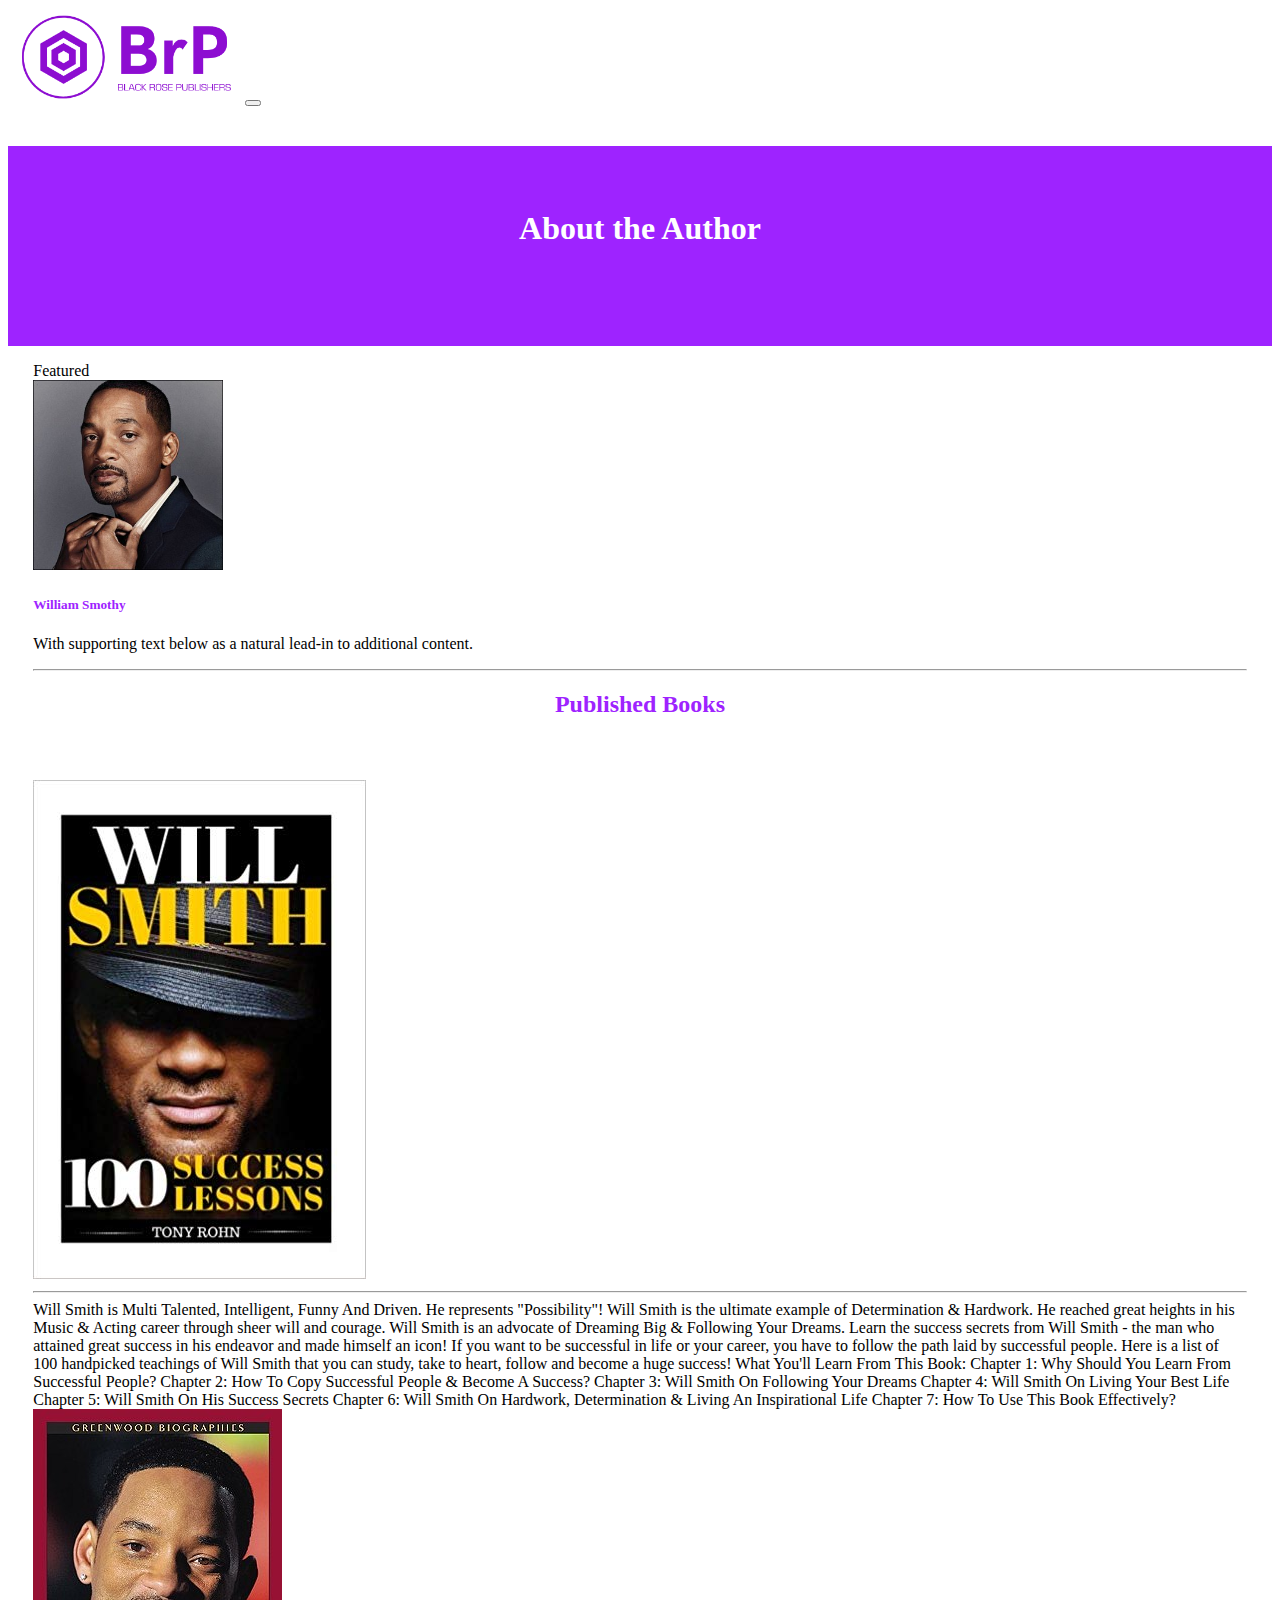
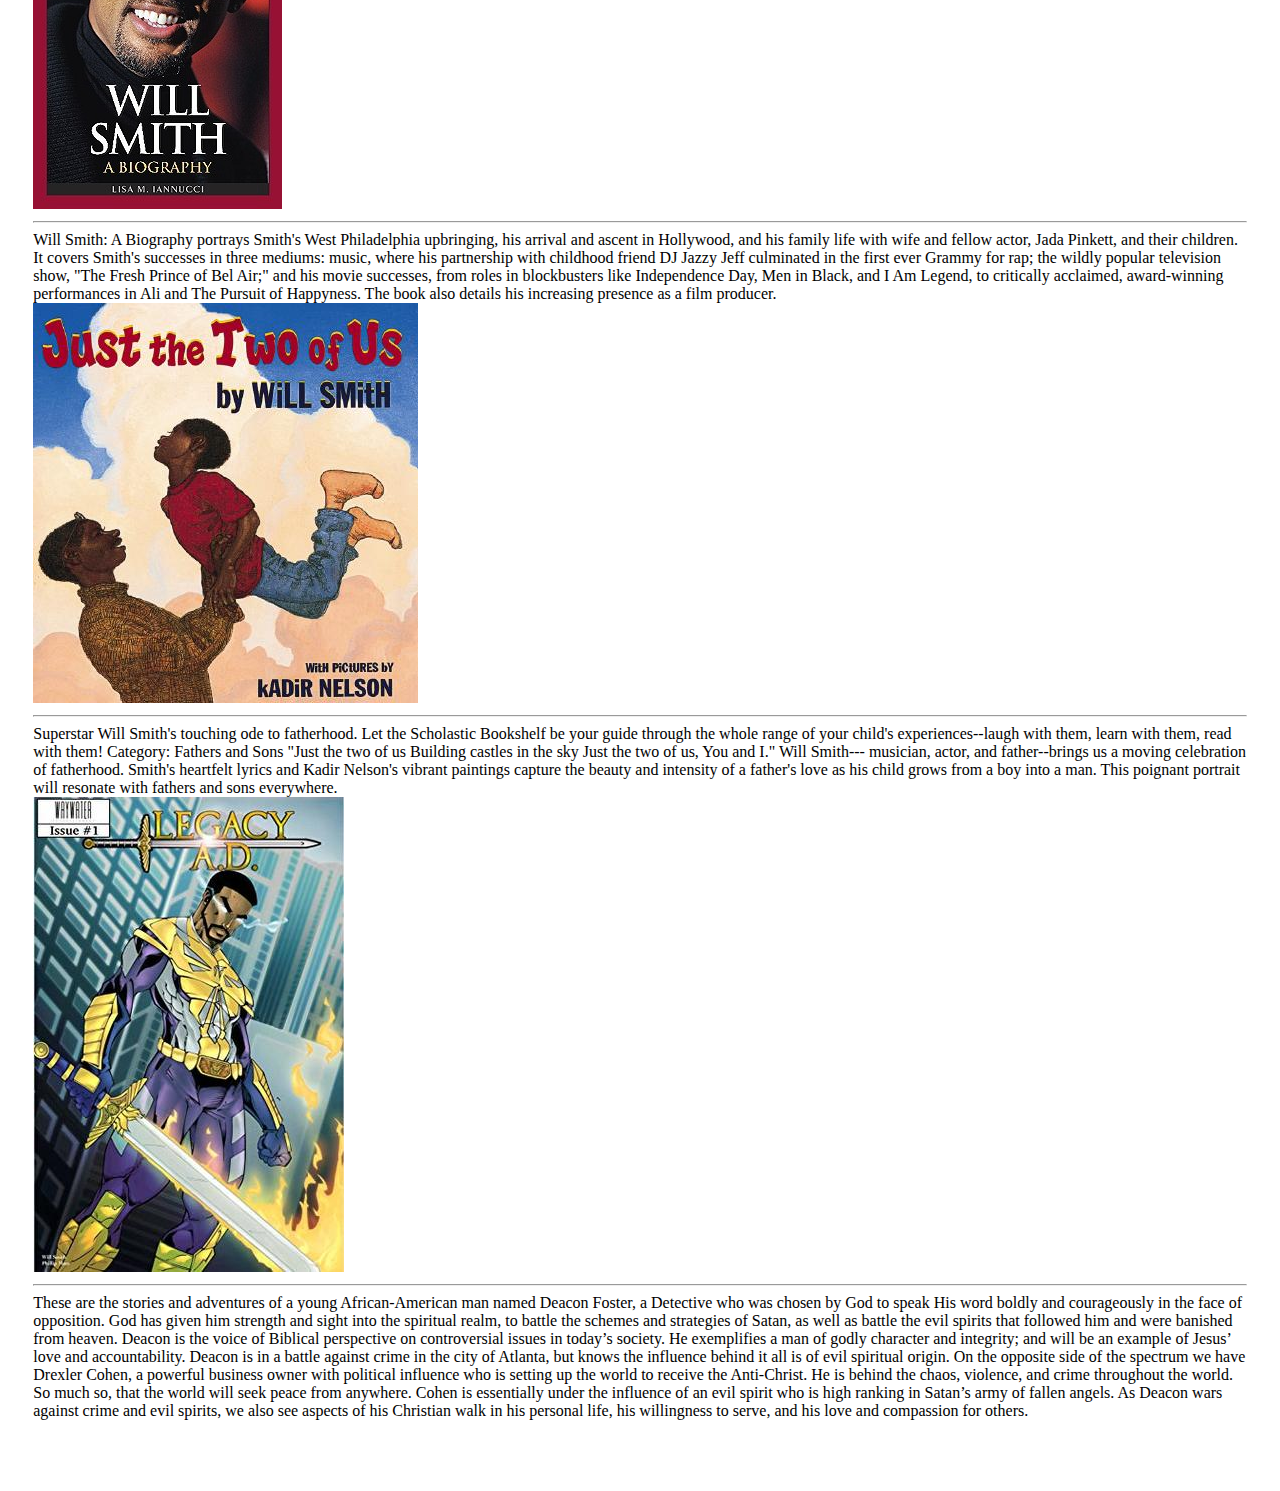
<file: william.html>
<!doctype html>
<html lang="en">
<head>
  <!-- Required meta tags -->
  <meta charset="utf-8">
  <meta name="viewport" content="width=device-width, initial-scale=1, shrink-to-fit=no">

  <!-- Bootstrap CSS -->
  <link rel="stylesheet" href="https://stackpath.bootstrapcdn.com/bootstrap/4.2.1/css/bootstrap.min.css"
        integrity="sha384-GJzZqFGwb1QTTN6wy59ffF1BuGJpLSa9DkKMp0DgiMDm4iYMj70gZWKYbI706tWS" crossorigin="anonymous">

  <!--custom-->
  <link rel="stylesheet" href="css/style.css">
  <title>Hello, world!</title>
  <style>
    /* on hover turn color purple */
    a:hover {
      background-color: #9e23ff;
      border-radius: 20px;
    }

    /* unvisited link */
    a:link {
      color: white;
    }

  </style>
</head>

<body>

<nav class="navbar navbar-expand-lg navbar-light ">
  <a class="navbar-brand" href="index.html"><img src="./img/logo1.png" height="95px"></a>
  <button class="navbar-toggler" type="button" data-toggle="collapse" data-target="#navbarNavAltMarkup"
          aria-controls="navbarNavAltMarkup" aria-expanded="false" aria-label="Toggle navigation">
    <span class="navbar-toggler-icon"></span>
  </button>
  <div class="collapse navbar-collapse" id="navbarNavAltMarkup">
    <div class="navbar-nav">
      <a class="nav-item nav-link active" href="index.html">Home <span class="sr-only">(current)</span></a>
      <a class="nav-item nav-link" href="about.html">About Us</a>
      <a class="nav-item nav-link" href="authors.html">Authors</a>
    </div>
  </div>
</nav>

<div class="ben_title">
  <h1 style="padding-bottom: 10%; padding-top: 5%; color: white;">About the Author</h1>
</div>

<p></p>

<div class="ben_main">
  <div class="card" >
    <div class="card-header">
      Featured
    </div>
    <div class="card-body">
      <img src="img/will_smith.jpg" class="rounded-circle" width="190px" height="190px" alt="...">
      <p></p>
      <h5 class="card-title" style="color: #9e23ff;">William Smothy</h5>
      <p class="card-text">With supporting text below as a natural lead-in to additional content.</p>
      <hr>
      <span>
                <h2 style="color: #9e23ff; text-align: center;">Published Books</h2>
          <div class="row" style="padding-top: 3.5%;">

              <div class="col-md-3">
                <!--image source https://images-na.ssl-images-amazon.com/images/I/51tXW-efhOL._SX331_BO1,204,203,200_.jpg-->
                  <img src="img/smithlessons.jpg">
                  <hr>
                  <div>
                    Will Smith is Multi Talented, Intelligent, Funny And Driven. He represents "Possibility"!
                    Will Smith is the ultimate example of Determination & Hardwork. He reached great heights in
                    his Music & Acting career through sheer will and courage. Will Smith is an advocate of
                    Dreaming Big & Following Your Dreams. Learn the success secrets from Will Smith - the man
                    who attained great success in his endeavor and made himself an icon! If you want to be successful
                    in life or your career, you have to follow the path laid by successful people. Here is a list of 100
                    handpicked teachings of Will Smith that you can study, take to heart, follow and become a huge success!
                    What You'll Learn From This Book: Chapter 1: Why Should You Learn From Successful People? Chapter 2: How To
                    Copy Successful People & Become A Success? Chapter 3: Will Smith On Following Your Dreams Chapter 4: Will Smith
                    On Living Your Best Life Chapter 5: Will Smith On His Success Secrets Chapter 6: Will Smith On Hardwork,
                    Determination & Living An Inspirational Life Chapter 7:
                    How To Use This Book Effectively?
                  </div>
              </div>

              <div class="col-md-3">
                <!--image source https://i.gr-assets.com/images/S/compressed.photo.goodreads.com/books/1348459412l/7209556.jpg-->
                  <img src="img/willbio.jpg">
                  <hr>
                  <div>
                    Will Smith: A Biography portrays Smith's West Philadelphia upbringing,
                    his arrival and ascent in Hollywood, and his family life with wife and fellow actor,
                    Jada Pinkett, and their children. It covers Smith's successes in three mediums: music,
                    where his partnership with childhood friend DJ Jazzy Jeff culminated in the first ever
                    Grammy for rap; the wildly popular television show, "The Fresh Prince of Bel Air;" and
                    his movie successes, from roles in blockbusters like Independence Day, Men in Black, and
                    I Am Legend, to critically acclaimed, award-winning performances in Ali and The Pursuit
                    of Happyness.
                    The book also details his increasing presence as a film producer.
                  </div>
              </div>

              <div class="col-md-3">
                <!--image source https://gatheringbooks.files.wordpress.com/2010/09/cover.jpg-->
                  <img src="img/twoo.jpg">
                  <hr>
                  <div>
                    Superstar Will Smith's touching ode to fatherhood.
                    Let the Scholastic Bookshelf be your guide through the whole range of your child's experiences--laugh with them, learn with them, read with them!

                    Category: Fathers and Sons

                    "Just the two of us
                    Building castles in the sky
                    Just the two of us,
                    You and I."
                    Will Smith--- musician, actor, and father--brings us a moving celebration of fatherhood. Smith's heartfelt lyrics and Kadir
                    Nelson's vibrant paintings capture the beauty and intensity of a father's love as his child grows from a boy into a man. This poignant portrait will resonate with fathers and sons everywhere.
                  </div>
              </div>

              <div class="col-md-3">
                <!--image source https://i.gr-assets.com/images/S/compressed.photo.goodreads.com/books/1560143226l/46232185._SY475_.jpg-->
                  <img src="img/legacy.jpg">
                  <hr>
                  <div>
                    These are the stories and adventures of a young African-American man named Deacon Foster,
                    a Detective who was chosen by God to speak His word boldly and courageously in the face of
                    opposition. God has given him strength and sight into the spiritual realm, to battle the
                    schemes and strategies of Satan, as well as battle the evil spirits that followed him and
                    were banished from heaven. Deacon is the voice of Biblical perspective on controversial
                    issues in today’s society. He exemplifies a man of godly character and integrity; and
                    will be an example of Jesus’ love and accountability. Deacon is in a battle against crime
                    in the city of Atlanta, but knows the influence behind it all is of evil spiritual origin.
                    On the opposite side of the spectrum we have Drexler Cohen, a powerful business owner with
                    political influence who is setting up the world to receive the Anti-Christ. He is behind
                    the chaos, violence, and crime throughout the world. So much so, that the world will seek
                    peace from anywhere. Cohen is essentially under the influence of an evil spirit who is
                    high ranking in Satan’s army of fallen angels. As Deacon wars against crime and evil spirits,
                    we also see aspects of his Christian walk in his personal life, his willingness to serve,
                    and his love and compassion for others.
                  </div>
              </div>
          </div>
            </span>
    </div>
  </div>
</div>






</div>
<div style="padding-bottom: 5%"></div>

<!-- Optional JavaScript -->
<!-- jQuery first, then Popper.js, then Bootstrap JS -->
<script src="https://code.jquery.com/jquery-3.3.1.slim.min.js"
        integrity="sha384-q8i/X+965DzO0rT7abK41JStQIAqVgRVzpbzo5smXKp4YfRvH+8abtTE1Pi6jizo"
        crossorigin="anonymous"></script>
<script src="https://cdnjs.cloudflare.com/ajax/libs/popper.js/1.14.6/umd/popper.min.js"
        integrity="sha384-wHAiFfRlMFy6i5SRaxvfOCifBUQy1xHdJ/yoi7FRNXMRBu5WHdZYu1hA6ZOblgut"
        crossorigin="anonymous"></script>
<script src="https://stackpath.bootstrapcdn.com/bootstrap/4.2.1/js/bootstrap.min.js"
        integrity="sha384-B0UglyR+jN6CkvvICOB2joaf5I4l3gm9GU6Hc1og6Ls7i6U/mkkaduKaBhlAXv9k"
        crossorigin="anonymous"></script>
</body>
</html>
</file>
<file: css/style.css>
.about_topic {
    text-align: center;
    color: white;
    background: deepskyblue;
    padding-top: 5%;
    padding-bottom: 5%;
    font-family: 'Raleway', sans-serif;
}

.about_topic_one {
    color: deepskyblue;
    font-family: 'Raleway', sans-serif;
    text-align: center
}

.about_content {
    color: grey;
    text-align: center
}

.about_content_two {
    color: grey;
    text-align: justify
}

.ben_title{
    background: #9e23ff;
    text-align: center;
    height: 200px;
}

.ben_main{
    padding-left: 2%;
    padding-right: 2%;
}
</file>
